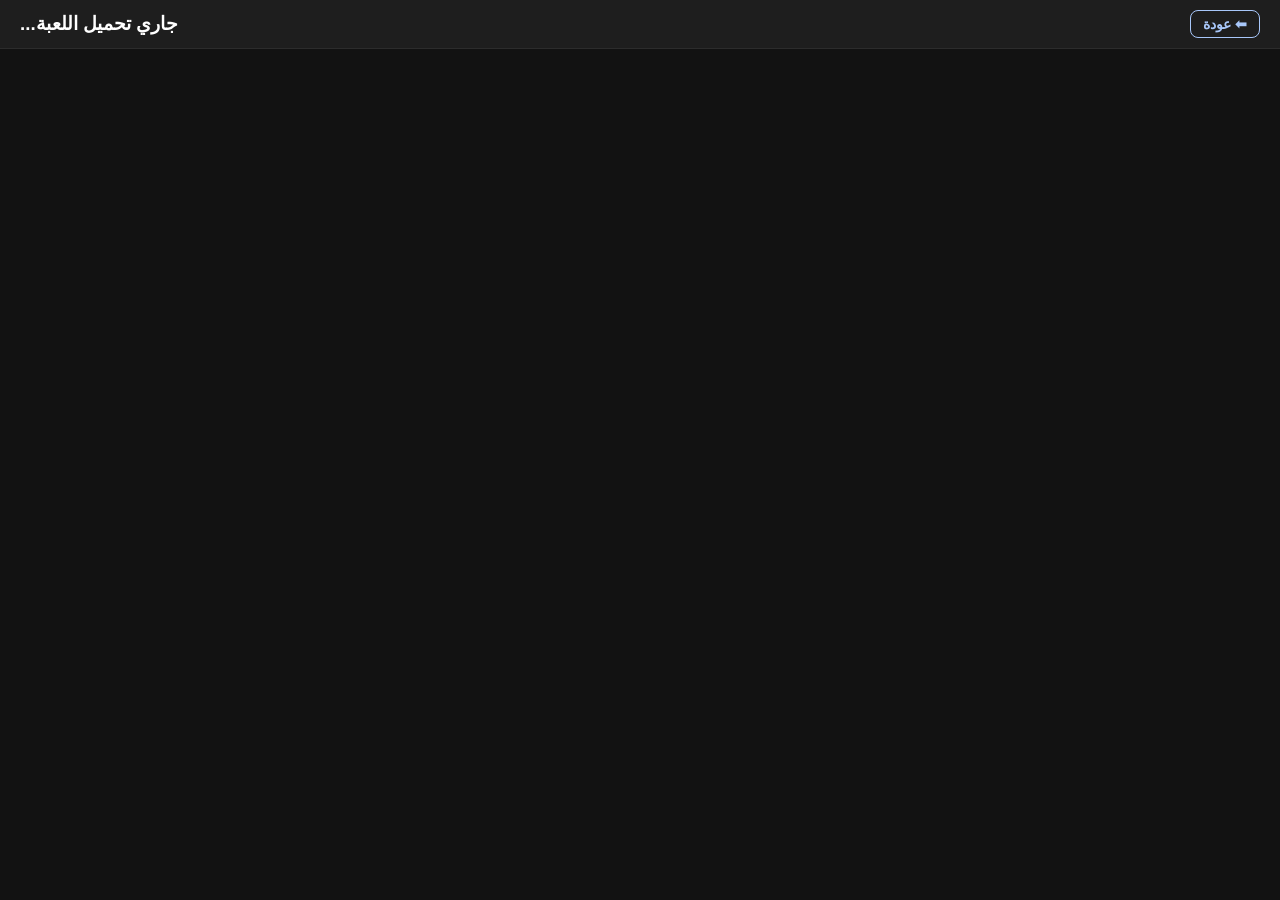
<file: play.html>
<!DOCTYPE html>
<html lang="ar" dir="rtl">
<head>
    <meta charset="UTF-8">
    <meta name="viewport" content="width=device-width, initial-scale=1.0">
    <title>تشغيل اللعبة</title>
    <style>
        * { margin: 0; padding: 0; box-sizing: border-box; }
        body { background: #121212; color: #fff; font-family: sans-serif; display: flex; flex-direction: column; height: 100vh; overflow: hidden; }
        header { padding: 10px 20px; background: #1e1e1e; display: flex; justify-content: space-between; align-items: center; border-bottom: 1px solid #2c2c2c; }
        .back-btn { color: #a8c7fa; text-decoration: none; font-weight: bold; border: 1px solid #a8c7fa; padding: 5px 12px; border-radius: 8px; font-size: 14px; }
        iframe { width: 100%; height: 100%; border: none; }
    </style>
</head>
<body>
    <header>
        <a href="index.html" class="back-btn">⬅ عودة</a>
        <h3 id="game-title">جاري تحميل اللعبة...</h3>
    </header>
    <iframe id="game-iframe" src="" allow="autoplay; keyboard; fullscreen"></iframe>
    <script>
        const urlParams = new URLSearchParams(window.location.search);
        const gameUrl = urlParams.get('url');
        const gameTitle = urlParams.get('title');
        if (gameUrl) document.getElementById('game-iframe').src = gameUrl;
        if (gameTitle) document.getElementById('game-title').innerText = gameTitle;
    </script>
</body>
</html>
</file>
